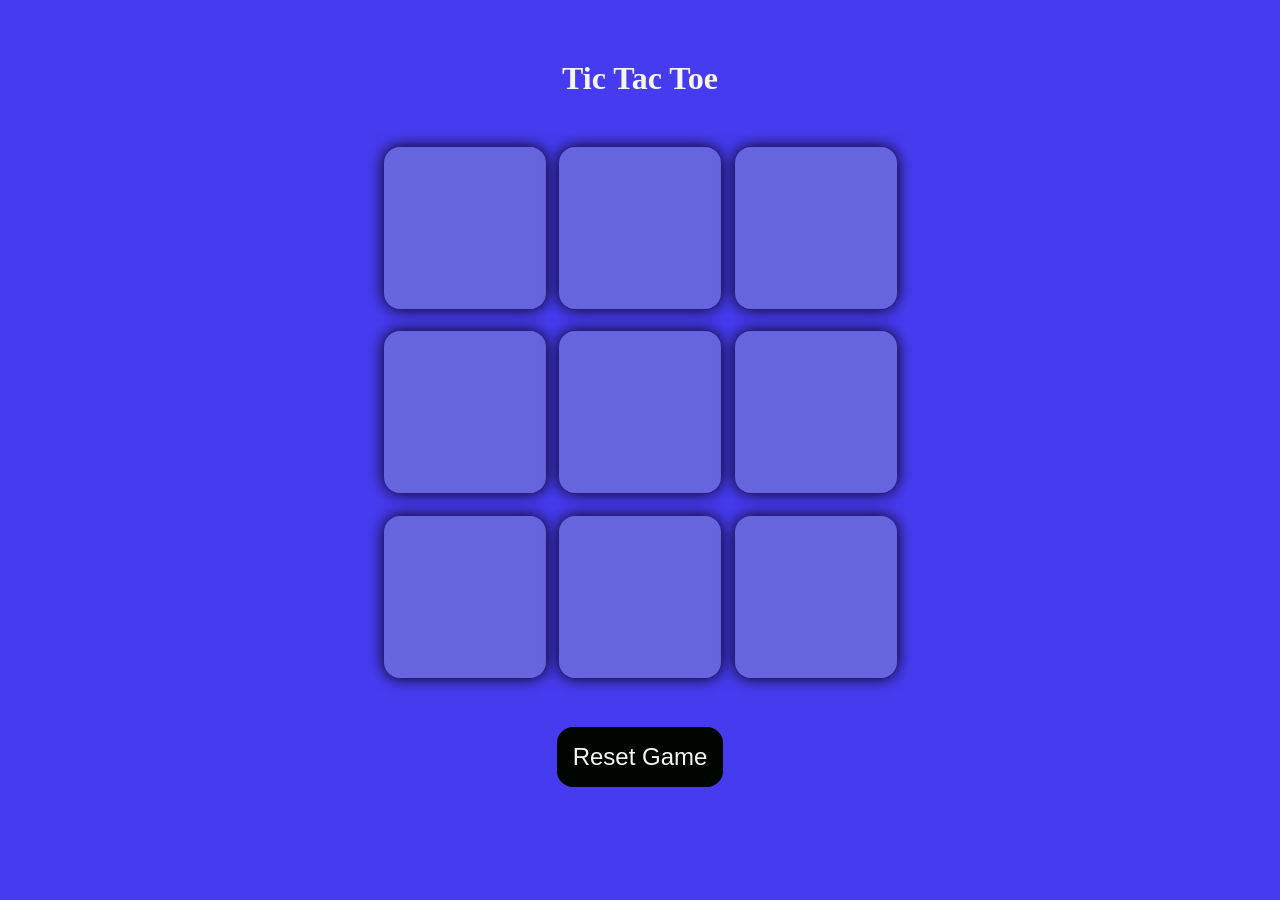
<file: index.html>
<!DOCTYPE html>
<html lang="en">
<head>
  <meta charset="UTF-8">
  <meta name="viewport" content="width=device-width, initial-scale=1.0">
  <title>TIC-TAC-TOE GAME</title>
  <link rel="stylesheet" href="style.css">
</head>
<body>
  <div class="msg-container hide">
    <p id="msg">WINNER</p>
    <button id="newbtn">New Game</button>
  </div>
  <main>
    <h1>Tic Tac Toe</h1>
    <div class="container">
     <div class="game">
        <button class="box"></button>
       <button class="box"></button>
       <button class="box"></button>
       <button class="box"></button>
       <button class="box"></button>
       <button class="box"></button>
       <button class="box"></button>
       <button class="box"></button>
      <button class="box"></button>
     </div>
    </div>
    <button id="resetbtn">Reset Game</button>
  </main>

  

  <script src="script.js"></script>
</body>

</html>
</file>
<file: style.css>
* {
  margin: 0;
  padding: 0;
}
body {
  background-color: #473bf0;
  color: whitesmoke;
  text-align: center;
}
h1{
  margin-top: 60px;
}
.container {
  height: 70vh;
  display: flex;
  justify-content: center;
  align-items: center;
  gap: 1.5vmin;
  

}
.game {
  height: 60vmin;
  width: 60vmin;
  display: flex;
  flex-wrap : wrap;
  justify-content: center;
  align-items: center;
  gap: 1.5vmin;
}
.box {
  height: 18vmin;
  width: 18vmin;
  border-radius: 1rem;
  border: none;
  box-shadow: 0 0 1rem black;
  font-size: 8vmin;
  color:whitesmoke;;
  background-color:#6665dd;
}
#resetbtn {
  padding: 1rem;
  font-size: 1.5rem;
  background-color: #000500;
  color: whitesmoke;
  border: none;
  border-radius: 1rem;
}
#newbtn {
  padding: 1rem;
  font-size: 1.5rem;
  background-color: #000500;
  color: whitesmoke;
  border: none;
  border-radius: 1rem;
}
#msg {
  color: whitesmoke;
  font-size: 8vmin;

}
.msg-container{
  height: 100vmin;
  display: flex;
  flex-wrap: wrap;
  justify-content: center;
  align-items: center;
  gap: 4rem;
  flex-direction: column;

}
.hide {
  display: none;
}

/* Tablets (≤768px) */
@media (max-width: 768px) {
  .game {
    height: 50vmin;
    width: 50vmin;
    gap: 1vmin;
  }
  .box {
    height: 15vmin;
    width: 15vmin;
    font-size: 6vmin;
  }
  #msg {
    font-size: 6vmin;
  }
}

/* Mobile phones (≤480px) */
@media (max-width: 480px) {
  .container {
    flex-direction: column;   /* stack board + buttons */
    gap: 2rem;
    height: auto;
    padding: 20px;
  }
  h1{
  margin-top: 8px;
}

  .game {
    height: 90vw;             /* scale board to screen width */
    width: 90vw;
    gap: 2vw;
  }

  .box {
    height: 28vw;
    width: 28vw;
    font-size: 10vw;
  }

  #msg {
    font-size: 2rem;
    text-align: center;
  }

  #resetbtn, #newbtn {
    width: 100%;
    max-width: 250px;
    font-size: 1.2rem;
    padding: 0.8rem;
    margin: 0 auto;
  }

  .msg-container {
    gap: 2rem;
    height: auto;
    padding: 20px;
  }
}
</file>
